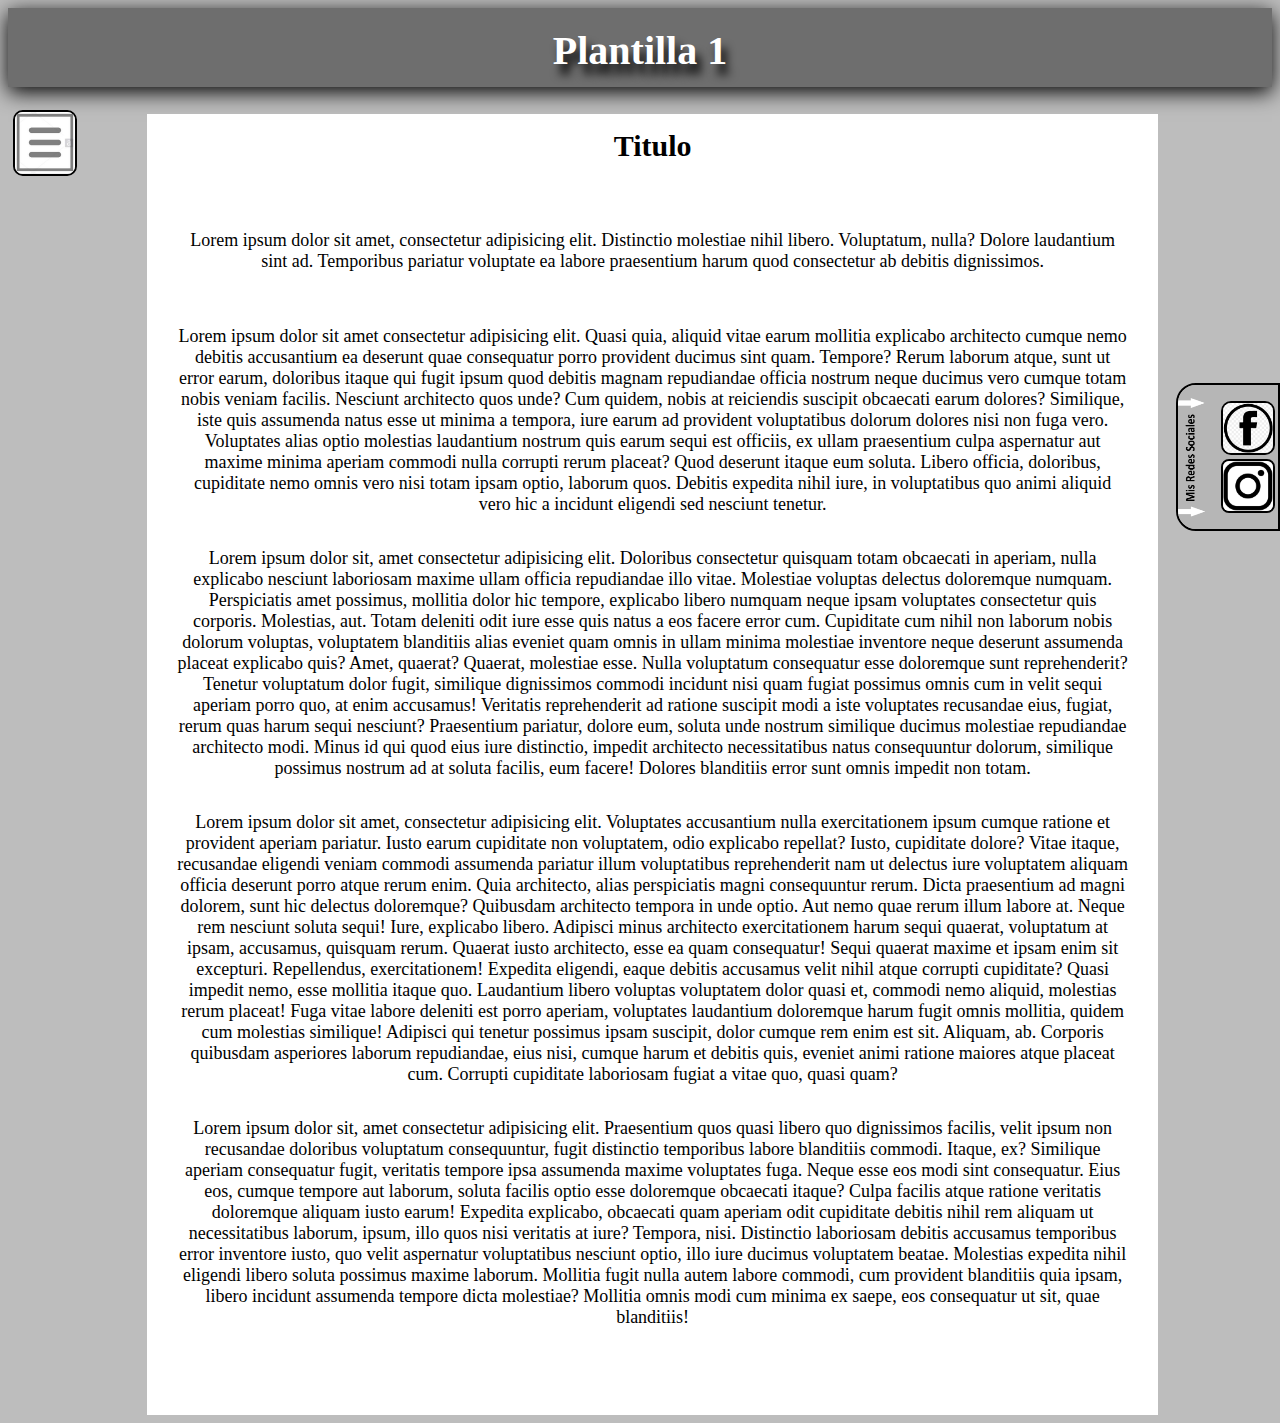
<file: index.html>
<!DOCTYPE html>
<html lang="es" lang="en">

    <head>
        <meta charset="UTF-8">
        <title>Ejemplo De Hola Mundo</title>
        <link rel="stylesheet" type="text/css" href="styles.css">
        <link rel="icon" href="./imagenes/mundo.ico">
    </head>

    <body>
        <h1><strong> Plantilla 1 </strong></h1>

        <div id="menu" class="menu"><img class="ima" src="imagenes/iconomenu.jpg" title="Menú"/></div>
        <div id="menuT" class="menuT">  Menú </div>
        <nav class="menu-lateral">
            <ul>
                <li ><a href="./index.html" class="lateralFontSize" id="inicio"> Inicio  </a></li>
                <li id="contactos" class="lateralFontSize" > Contactos </li>
                    <div class="contacto"> 
                        <p class="contactos" >
                            + Correo Electronico: <br>
                            enmanueljesus.jv@gmail.com <br><br>
                            + Numero Telefonico: <br>
                            0416-108-5865
                        </p>
                    </div>
    
                <li id="inventario" class="lateralFontSize"><a  class="inventario"  href="./inventario.html" > Inventario </a></li>
                <li id="iniciarsesion"class="lateralFontSize" ><a  class="sesion"  href="./sesion.html"> Iniciar Sesion (construccion) </a></li>
            </ul>
        </nav>
        <div class="parrafo">
            <h2> Titulo </h2>
            <p class="parrafos">  <br><br>
             Lorem ipsum dolor sit amet, consectetur adipisicing elit. Distinctio molestiae nihil libero. Voluptatum, nulla? Dolore laudantium sint ad. Temporibus pariatur voluptate ea labore praesentium harum quod consectetur ab debitis dignissimos.
                <br><br>
            </p>
            <p class="parrafos">
                Lorem ipsum dolor sit amet consectetur adipisicing elit. Quasi quia, aliquid vitae earum mollitia explicabo architecto cumque nemo debitis accusantium ea deserunt quae consequatur porro provident ducimus sint quam. Tempore?
                Rerum laborum atque, sunt ut error earum, doloribus itaque qui fugit ipsum quod debitis magnam repudiandae officia nostrum neque ducimus vero cumque totam nobis veniam facilis. Nesciunt architecto quos unde?
                Cum quidem, nobis at reiciendis suscipit obcaecati earum dolores? Similique, iste quis assumenda natus esse ut minima a tempora, iure earum ad provident voluptatibus dolorum dolores nisi non fuga vero.
                Voluptates alias optio molestias laudantium nostrum quis earum sequi est officiis, ex ullam praesentium culpa aspernatur aut maxime minima aperiam commodi nulla corrupti rerum placeat? Quod deserunt itaque eum soluta.
                Libero officia, doloribus, cupiditate nemo omnis vero nisi totam ipsam optio, laborum quos. Debitis expedita nihil iure, in voluptatibus quo animi aliquid vero hic a incidunt eligendi sed nesciunt tenetur.
            </p>
            <p class="parrafos">
                Lorem ipsum dolor sit, amet consectetur adipisicing elit. Doloribus consectetur quisquam totam obcaecati in aperiam, nulla explicabo nesciunt laboriosam maxime ullam officia repudiandae illo vitae. Molestiae voluptas delectus doloremque numquam.
                Perspiciatis amet possimus, mollitia dolor hic tempore, explicabo libero numquam neque ipsam voluptates consectetur quis corporis. Molestias, aut. Totam deleniti odit iure esse quis natus a eos facere error cum.
                Cupiditate cum nihil non laborum nobis dolorum voluptas, voluptatem blanditiis alias eveniet quam omnis in ullam minima molestiae inventore neque deserunt assumenda placeat explicabo quis? Amet, quaerat? Quaerat, molestiae esse.
                Nulla voluptatum consequatur esse doloremque sunt reprehenderit? Tenetur voluptatum dolor fugit, similique dignissimos commodi incidunt nisi quam fugiat possimus omnis cum in velit sequi aperiam porro quo, at enim accusamus!
                Veritatis reprehenderit ad ratione suscipit modi a iste voluptates recusandae eius, fugiat, rerum quas harum sequi nesciunt? Praesentium pariatur, dolore eum, soluta unde nostrum similique ducimus molestiae repudiandae architecto modi.
                Minus id qui quod eius iure distinctio, impedit architecto necessitatibus natus consequuntur dolorum, similique possimus nostrum ad at soluta facilis, eum facere! Dolores blanditiis error sunt omnis impedit non totam.
            </p>
            <p class="parrafos">Lorem ipsum dolor sit amet, consectetur adipisicing elit. Voluptates accusantium nulla exercitationem ipsum cumque ratione et provident aperiam pariatur. Iusto earum cupiditate non voluptatem, odio explicabo repellat? Iusto, cupiditate dolore?
            Vitae itaque, recusandae eligendi veniam commodi assumenda pariatur illum voluptatibus reprehenderit nam ut delectus iure voluptatem aliquam officia deserunt porro atque rerum enim. Quia architecto, alias perspiciatis magni consequuntur rerum.
            Dicta praesentium ad magni dolorem, sunt hic delectus doloremque? Quibusdam architecto tempora in unde optio. Aut nemo quae rerum illum labore at. Neque rem nesciunt soluta sequi! Iure, explicabo libero.
            Adipisci minus architecto exercitationem harum sequi quaerat, voluptatum at ipsam, accusamus, quisquam rerum. Quaerat iusto architecto, esse ea quam consequatur! Sequi quaerat maxime et ipsam enim sit excepturi. Repellendus, exercitationem!
            Expedita eligendi, eaque debitis accusamus velit nihil atque corrupti cupiditate? Quasi impedit nemo, esse mollitia itaque quo. Laudantium libero voluptas voluptatem dolor quasi et, commodi nemo aliquid, molestias rerum placeat!
            Fuga vitae labore deleniti est porro aperiam, voluptates laudantium doloremque harum fugit omnis mollitia, quidem cum molestias similique! Adipisci qui tenetur possimus ipsam suscipit, dolor cumque rem enim est sit.
            Aliquam, ab. Corporis quibusdam asperiores laborum repudiandae, eius nisi, cumque harum et debitis quis, eveniet animi ratione maiores atque placeat cum. Corrupti cupiditate laboriosam fugiat a vitae quo, quasi quam?
            </p>
            <p class="parrafos">
                Lorem ipsum dolor sit, amet consectetur adipisicing elit. Praesentium quos quasi libero quo dignissimos facilis, velit ipsum non recusandae doloribus voluptatum consequuntur, fugit distinctio temporibus labore blanditiis commodi. Itaque, ex?
                Similique aperiam consequatur fugit, veritatis tempore ipsa assumenda maxime voluptates fuga. Neque esse eos modi sint consequatur. Eius eos, cumque tempore aut laborum, soluta facilis optio esse doloremque obcaecati itaque?
                Culpa facilis atque ratione veritatis doloremque aliquam iusto earum! Expedita explicabo, obcaecati quam aperiam odit cupiditate debitis nihil rem aliquam ut necessitatibus laborum, ipsum, illo quos nisi veritatis at iure?
                Tempora, nisi. Distinctio laboriosam debitis accusamus temporibus error inventore iusto, quo velit aspernatur voluptatibus nesciunt optio, illo iure ducimus voluptatem beatae. Molestias expedita nihil eligendi libero soluta possimus maxime laborum.
                Mollitia fugit nulla autem labore commodi, cum provident blanditiis quia ipsam, libero incidunt assumenda tempore dicta molestiae? Mollitia omnis modi cum minima ex saepe, eos consequatur ut sit, quae blanditiis!
            </p><br><br><br>
        </div>
        
        <div class="fondo-redes"><img src="./imagenes/fondoredes5.png" name="fondoredes"/></div>
            <div name="redes">
                <a href="https://www.facebook.com/jesusramon.vieira?fref=mentions" target="_blank"><img
                        src="./imagenes/facebook2.png" name="face" title="ir a facebook" /></a>
                <a href="https://www.instagram.com/vieira_drummer/" target="_blank"><img src="./imagenes/instagram2.png"
                        name="insta" title="ir a instagram" /></a>
        </div>

        <script src="main.js"></script> 
        
    </body>  
</html>
</file>
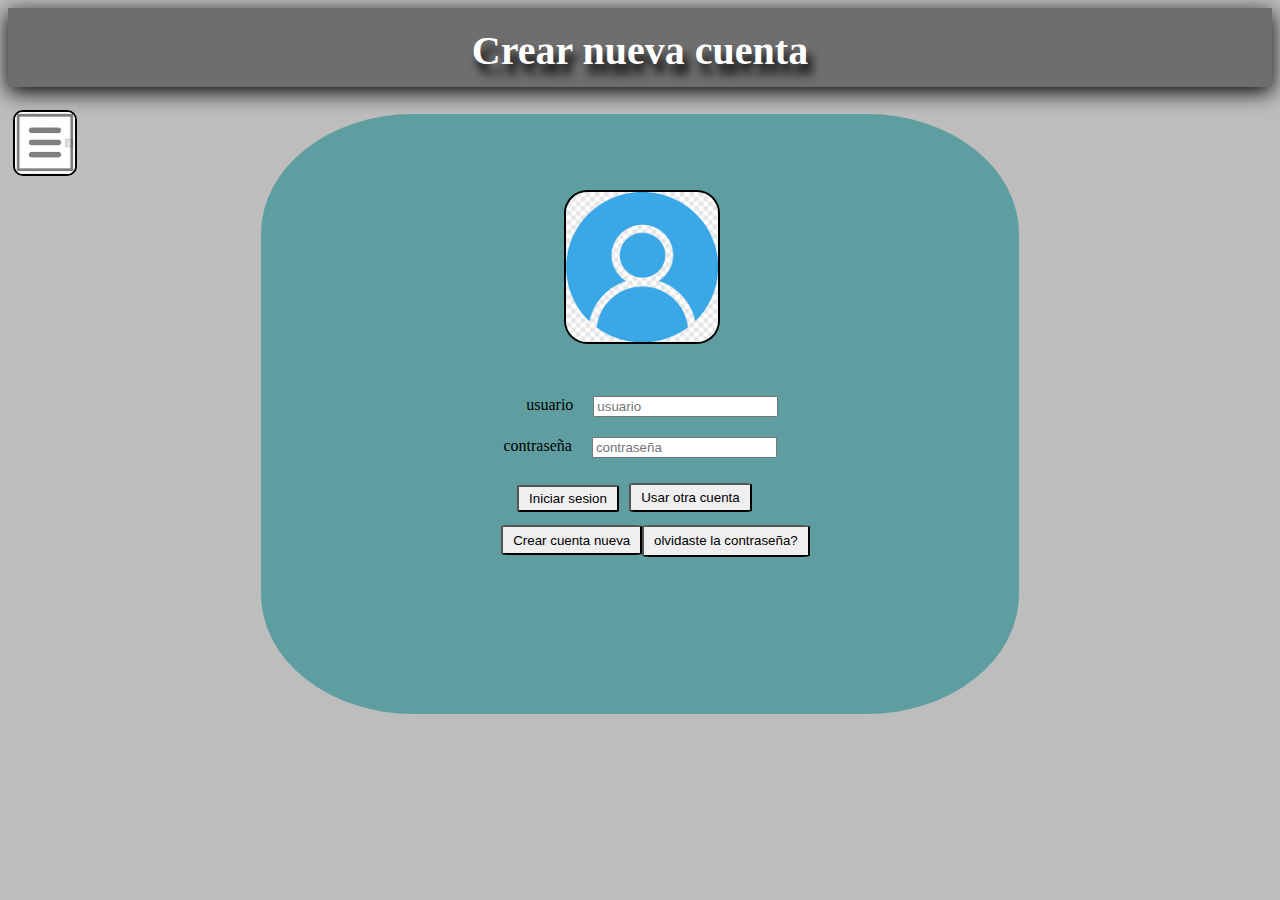
<file: nueva-cuenta.html>
<!DOCTYPE html>
<html lang="es" lang="en">
    <head>
        <title>Iniciar Sesion</title>
        <meta charset="UTF-8">
        <link rel="stylesheet" type="text/css" href="styles.css">    
        <link rel="icon" href="..//+++ 1 PRIMERA PLANTILLA +++/imagenes/sesion.ico">
    </head>
    <body>
        <div id="contenedor_carga"><p id="cargando">Cargando...</p>
            <div id="carga"></div>
        </div>
        <h1> Crear nueva cuenta </h1>
        
        <div id="menu" class="menu"><img class="ima" src="imagenes/iconomenu.jpg" title="Menú"/></div>
        <div id="menuT" class="menuT">  Menú </div>
        <nav class="menu-lateral">
            <ul>
                <li ><a href="./index.html" class="lateralFontSize" id="inicio"> Inicio  </a></li>
                <li id="contactos" class="lateralFontSize" > Contactos </li>
                    <div class="contacto"> 
                        <p class="contactos" >
                            + Correo Electronico: <br>
                            enmanueljesus.jv@gmail.com <br><br>
                            + Numero Telefonico: <br>
                            0416-108-5865
                        </p>
                    </div>
    
                <li id="inventario" class="lateralFontSize"><a  class="inventario"  href="./inventario.html" > Inventario </a></li>
                <li id="iniciarsesion"class="lateralFontSize" ><a  class="sesion"  href="./sesion.html"> Iniciar Sesion (construccion) </a></li>
            </ul>
        </nav>
        <div id="form-container">
            <img id="sesion-img" src="./imagenes/sesion.png" alt="">
            <form action="">
                <label id="usuario"for="usuario">usuario</label>
                <input type="email" name="usuario" placeholder="usuario" required> 
                <label for="contraseña">contraseña</label>
                <input type="password" name="contraseña" placeholder="contraseña" required>

               <div id="button-container"><button class="boton" #id="submit" type="submit">Iniciar sesion</button></div>
               <div id="button-container2"><input class="boton" type="button" name="otra-cuenta" value="Usar otra cuenta"></div>
               <div id="button-container3"><input class="boton" type="button" name="crear-cuenta" value="Crear cuenta nueva"></div>
               <div id="button-container4"><input class="boton" type="button" name="olvido-contraseña" value="olvidaste la contraseña?"></div>

            </form>

        </div>
        <div id="backUp"><img src="./imagenes/arrow.png"></div>


        <script src="animacionScroll.js"></script>
    </body>
</html>
</file>
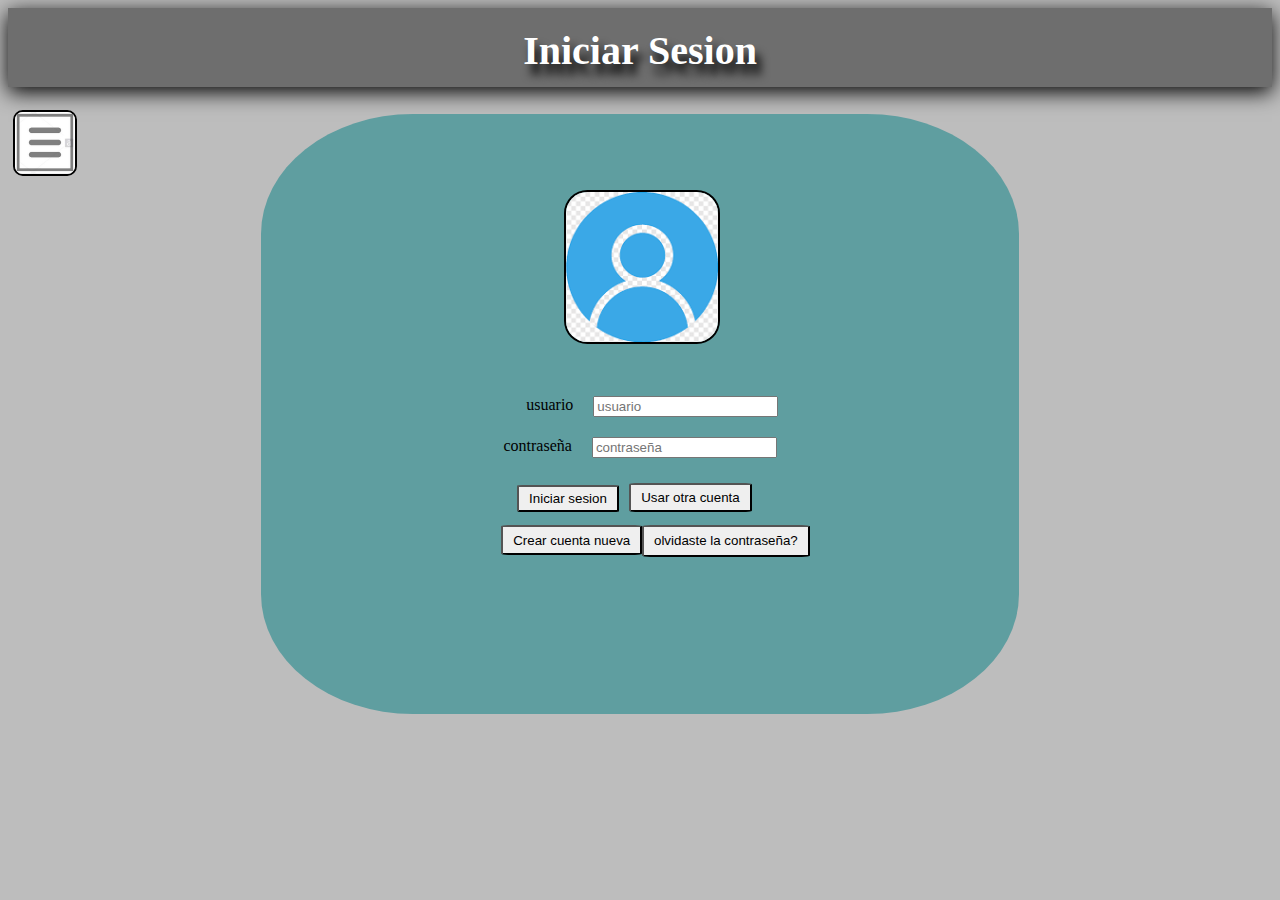
<file: sesion.html>
<!DOCTYPE html>
<html lang="es" lang="en">
    <head>
        <title>Iniciar Sesion</title>
        <meta charset="UTF-8">
        <link rel="stylesheet" type="text/css" href="styles.css">    
        <link rel="icon" href="./imagenes/sesion.ico">
    </head>
    <body>
        <div id="contenedor_carga"><p id="cargando">Cargando...</p>
            <div id="carga"></div>
        </div>
        <h1> Iniciar Sesion </h1>
        
        <div id="menu" class="menu"><img class="ima" src="imagenes/iconomenu.jpg" title="Menú"/></div>
        <div id="menuT" class="menuT">  Menú </div>
        <nav class="menu-lateral">
            <ul>
                <li ><a href="./index.html" class="lateralFontSize" id="inicio"> Inicio  </a></li>
                <li id="contactos" class="lateralFontSize" > Contactos </li>
                    <div class="contacto"> 
                        <p class="contactos" >
                            + Correo Electronico: <br>
                            enmanueljesus.jv@gmail.com <br><br>
                            + Numero Telefonico: <br>
                            0416-108-5865
                        </p>
                    </div>
    
                <li id="inventario" class="lateralFontSize"><a  class="inventario"  href="./inventario.html" > Inventario </a></li>
                <li id="iniciarsesion"class="lateralFontSize" ><a  class="sesion"  href="./sesion.html"> Iniciar Sesion (construccion) </a></li>
            </ul>
        </nav>
        <div id="form-container">
            <img id="sesion-img" src="./imagenes/sesion.png" alt="">
            <form action="">
                <label id="usuario"for="usuario">usuario</label>
                <input type="email" name="usuario" placeholder="usuario" required> 
                <label for="contraseña">contraseña</label>
                <input type="password" name="contraseña" placeholder="contraseña" required>

               <div id="button-container"><button class="boton" id="submit" type="submit">Iniciar sesion</button></div>
               <div id="button-container2"><input class="boton" type="button" name="otra-cuenta" value="Usar otra cuenta"></div>
               <div id="button-container3"><input class="boton" type="button" name="crear-cuenta" value="Crear cuenta nueva"></div>
               <div id="button-container4"><input class="boton" type="button" name="olvido-contraseña" value="olvidaste la contraseña?"></div>

            </form>

        </div>
        <div id="backUp"><img src="./imagenes/arrow.png"></div>

        <script src="animacionScroll.js"></script>
    </body>
</html>
</file>
<file: styles.css>
#contenedor_carga{
    background-color: rgba(0, 0, 0, 0.87);
    height: 100%;
    width: 100%;
    position: fixed;
    transition: all 1s ease ;
    z-index: 1000;
}
#carga{
    border: 5px solid #ABB2B9;
    border-top-color: #F8F9F9;
    height: 70px;
    width: 70px ;
    border-radius: 100%;

    position: absolute;
    top: 0;
    left: 0;
    right: 0;
    bottom: 0;
    margin: auto;

    animation: girar 0.6s linear infinite;
}
@keyframes girar{
    from{
        transform: rotate(0deg);
    }
    to{
        transform: rotate(360deg);
    }
}
#cargando{
    font-size: 22px;
    position: fixed;
    top: 55%;
    left: 0.9%;
    right: 0;
    bottom: 0;
    margin: auto;
    color: white;    
}



/*##########################################################################################
############################################################################################
############################################################################################
############################################################################################
############################################################################################
################################    PAGINA INICIO (TODO)    ################################
############################################################################################
############################################################################################
############################################################################################
############################################################################################
############################################################################################
*/
body{
    background-color: #BDBDBD;
    font-family:'Times New Roman', Times, serif;
    z-index: -1;
    
}



/* ########################## HEADER #############################*/
h1 {
    background-color: #6E6E6E;
    color: white;
    text-align: center;
    margin-top: 0%;
    height: 60px;
    padding-top: 1.5%;
    text-shadow: 5px 10px 10px black;
    box-shadow: 0px 5px 20px black;
    font-size: 40px;
}

header{
    background-color: blanchedalmond;
}





/*#################################### MENU ###############################*/
#menu {
    background-size: 30%;
    width: 60px;
    height: 60px;   
}
.menu {
    transition: all 0.5s;
    position: absolute;
    top: 110px;
    left: 1%;
    width: 20px;
    z-index: 10 ;
}
.menu.giro {
    transform: rotate(90deg);
    transition: all 0.2s;
    position: fixed;
    top: 110px;
    left: 216px;
}
img {
    width: 101%;
    border: 2px solid black;
    border-radius: 15%;
    
}
.menuT{
    visibility: hidden;
    position: absolute;
    left: 1%;
    font-size: 22px;
    z-index: 2;
    transition: all 0.3s;
    margin-top: 20px;
    
}


.menuA{
    margin-top: 20px;
    position: absolute;
    visibility: visible;
    font-size: 22px;
    font-weight: bolder;
    left: 80px;
    transition: 0.3s;
    z-index: 2;
}
.hidden{
    position: absolute;
    visibility: hidden;
}

/*#################################### MENU LATERAL ###############################*/

.menu-lateral{
    top: 108px;
    height: 87%;
    width: 200px;
    background-color: #E6E6E6;
    position: fixed;
    left: -205px;
    transition: all 0.5s;
    border: 2px solid    black ;
    z-index: 12 ;
}
.menu-lateral.activo{
    position: fixed ;
    top: 108px;
    left: 1%;
    transition: all 0.2s;
    z-index: 12 ;
    
}
.lateralFontSize{
    font-size: 20px;
}

/*######################### CENTRO DE PAGINA ##################################*/

.parrafo{
    background-color: white;
    width: 80%;
    display: block;
    margin-left: 11%;
    height: 100%;
    
}
.parrafos{
    text-align:center;
    padding-left: 30px;
    padding-right: 30px;
    padding-bottom: 15px;
}
h2{
    padding-top: 15px;
    text-align: center;
    font-size: 30px;
}
p{
    text-align: center  ;
    font-size: 18px;
}

/*###############################################################################
################################## ENLACES DE LISTA #############################
#################################################################################
*/
                      /*################ INICIO ###############*/
#inicio:link{
    color: black;
    text-decoration: none;
    cursor: pointer;
}
#inicio:visited{
    color: black;
}
                        /*################ CONTACTOS ###############*/
#contactos{
    position: absolute;
    margin-top: 20px;
    top: 22px;
    cursor: pointer;
}
                        /*############### INVENTARIO ################*/
#inventario{
    position: absolute;
    margin-top: 20px;
    top: 48px;
    transition: all 0.5s;
    cursor: pointer;
}
.inventario:link{
    color: black;
    text-decoration: none;
}
.inventario:visited{
    color: black;
}
                        /*############### INICIAR SESION ################*/
#iniciarsesion{
    position: absolute;
    margin-top: 20px;
    top: 74px;
    transition: all 0.5s;
    cursor: pointer;
}
.sesion:link{
    color: black;
    text-decoration: none;
}
.sesion:visited{
    color: black;
}

/*################################# RESALTADO ############################*/
#inicio:hover{
    font-size: 23px;
    transition: all 0.2s;
}
#contactos:hover{
    font-size: 23px;
    transition: all 0.2s;
}
#inventario:hover{
    font-size: 23px;
    transition: all 0.2s;
}
#iniciarsesion:hover{
    font-size: 23px;
    transition: all 0.2s;
}
#inventario.mover:hover{
    font-size: 23px;
    transition: all 0.2s;
}
#iniciarsesion.mover:hover{
    font-size: 23px;
    transition: all 0.2s;
}



/*############################### CONTACTOS ##########################*/

.contactos{
    font-size: 16px ;
    position: absolute;
    left: -325px;
    transition: all 0.5s;
    border: 1px solid black;
    border-radius: 10%;
    top: 65px;
}

.contactos.abrir{
    width: 190px;
    position: absolute;
    top: 65px;
    left: 5px;
    font-size: 16px ;
    border: 1px solid black;
    border-radius: 10%;
    padding-bottom: 5px;
    transition: all 0.5s;
    background-color: #E6E6E6 ;

}

/*########## MUEVE LOS OTROS ENLACES DEL PANEL LATERAL ######*/

#inventario.mover{
    position: absolute;
    top: 175px;
    transition: all 0.4s;
}

#iniciarsesion.mover{
    position: absolute;
    top: 205px;
    transition: all 0.4s;
}

/*##########################################################################################
############################################################################################
############################################################################################
############################################################################################
############################################################################################
################################    PAGINA INVENTARIO    ###################################
############################################################################################
############################################################################################
############################################################################################
############################################################################################
############################################################################################
*/

.open{
    position: absolute;
    text-align: center;
    height: 250px ;
    width: 75%;
    background-color: brown;
    z-index: 2;
    top: 200;
    
}

/*###########################################################################################
#######################################  TABLA  #############################################
############################################################################################# 
*/
table{
    width: 82%;
    margin-left: 130px;
    margin-right: 100px;
}
tr{
    height: 290px;
    background-color: #E6E6E6;
    z-index: 1 ;
}
td{
    float: left;
    display: block;
    width: 100px;
    background-color:#BDBDBD;
    margin: 10px;
    width: 22.75%;
    height: 270px;
    transition: 0.3s;
    z-index: 2 ;
    
}

#card1{
    position: absolute;
    top: 110px;
    left: 143px;
    background-color:#BDBDBD;
    width: 231.7px;
    height: 270px;
    transition: 0.3s;
}
#card2{
    position: absolute;
    top: 110px;
    left: 395px;
    background-color:#BDBDBD;
    width: 231.7px;
    height: 270px;
    transition: 0.3s;
}
#card3{
    position: absolute;
    top: 110px;
    left: 648px;
    background-color:#BDBDBD;
    width: 231.7px;
    height: 270px;
    transition: 0.3s;
}
#card4{
    position: absolute;
    top: 110px;
    left: 902px;
    background-color:#BDBDBD;
    width: 231.7px;
    height: 270px;
    transition: 0.3s;
}
#card5{
    position: absolute;
    top: 402px;
    left: 143px;
    background-color:#BDBDBD;
    width: 231.7px;
    height: 270px;
    transition: 0.3s;
}
#card6{
    position: absolute;
    top: 402px;
    left: 395px;
    background-color:#BDBDBD;
    width: 231.7px;
    height: 270px;
    transition: 0.3s;
}
#card7{
    position: absolute;
    top: 402px;
    left: 648px;
    background-color:#BDBDBD;
    width: 231.7px;
    height: 270px;
    transition: 0.3s;
}
#card8{
    position: absolute;
    top: 402px;
    left: 902px;
    background-color:#BDBDBD;
    width: 231.7px;
    height: 270px;
    transition: 0.3s;
}
#card9{
   
    top: 693px;
    left: 143px;
    background-color:#BDBDBD;
    width: 231.7px;
    height: 270px;
    transition: 0.3s;
}
#card10{
    
    top: 693px;
    left: 395px;
    background-color:#BDBDBD;
    width: 231.7px;
    height: 270px;
    transition: 0.3s;
}
#card11{
    
    top: 693px;
    left: 648px;
    background-color:#BDBDBD;
    width: 231.7px;
    height: 270px;
    transition: 0.3s;
}
#card12{
    
    top: 693px;
    left: 902px;
    background-color:#BDBDBD;
    width: 231.7px;
    height: 270px;
    transition: 0.3s;
}
#fila3{ 
    opacity: 0 ;  
    transition: 1s;
}
#fila4{
    opacity: 0 ;  
    transition: 1s;
}

#fila5{
    opacity : 0 ; 
    transition: 1s;
}
.fila3{
    animation: as 1s ease-in; 
    opacity : 1 ; 
}
@keyframes as{
    0%{
        transform: translateX(90px);
    }
    100%{
        transform: translateX(0px);
    }
}
.fila4{
    animation: asd 1s ease-in; 
    opacity : 1 ; 
}
@keyframes asd{
    0%{
        transform: translateX(-110px);
    }
    100%{
        transform: translateX(0px);
    }
}
.fila5{
    animation: asdf 1s ease-in; 
    opacity : 1 ; 
}        
@keyframes asdf{
    0%{
        transform: translateX(110px);
    }
    100%{
        transform: translateX(0px);
    }
}
td:hover{
    margin:0%;
    margin-top: 8px;
    margin-bottom: 10px;
    margin-left: 5px;
    width: 240px;
    height: 280px;

}
/*#####################################################################################
########################################## REDES ######################################
#######################################################################################
*/


[name="insta"]{
   width: 50px;
   height: 50px;
   right: 0px;
   top: 51%;
   margin-right: 5px;
   position: fixed;
   transition: all 350ms;
   z-index: 10 ;
}
[name="insta"]:hover{
   width: 55px;
   height: 55px;
}
[name="face"]{
    width: 50px;
    height: 50px;
    right: 0px;
    top: 44.6%;
    margin-right: 5px;
    position: fixed;
    border-radius: 10px;
    transition: all 350ms; 
    z-index: 20 ;
   }
[name="face"]:hover{
   width: 55px;
   height: 55px;
   z-index: 20;
}

.clearfix{
   float: none;
   clear: both;
}
[name="fondoredes"]{
   transition: 1s;
   position: fixed;
   right: 0px;
   top: 42.5%;
   width: 100px;
   height: 16%;
   border-radius: 20px 0px 0px 20px;
}


.move{
    position: absolute;
    top: 48%;
    transition: 2s;
}

/*##########################################################################################
############################################################################################
############################################################################################
############################################################################################
############################################################################################
##############################    PAGINA INICIAR SESION     ################################
############################################################################################
############################################################################################
############################################################################################
############################################################################################
############################################################################################
*/
#sesion-img{
    margin-top: 10%;
    width: 20%;
    margin-left: 40% ;
}
#form-container{
    border-radius: 20%;
    background-color: cadetblue;
    width: 60%;
    height: 600px;
    margin-left: 20%;

}
label{
    display: block;
    float: left;
    margin: 10px;
    margin-left:  32%;
}
#usuario{
    margin-left: 35%;
}
input{
    margin-left: 30%;
    float: left;
    margin: 10px;
    display: block;
}
form{
    padding-top: 5%;
    text-align: center;
}
#button-container{
    position: absolute;
    bottom: 43.1%;
    margin-left: 20%;
    width: 8%;
    
}
#button-container2{
    position: absolute;
    bottom: 42%;
    margin-left: 28%;
}
#button-container3{
    position: absolute;
    bottom: 37.2%;

    margin-left: 18%;
    
}
#button-container4{
    position: absolute;
    bottom: 37%;
    margin-left: 29%;
}
.boton{
    width: 100%;
    font-family: Arial, Helvetica, sans-serif;
    padding: 4%;
    border-radius: 5%;
    transition: 0.5s;
}
.boton:hover{
    box-shadow: 0 0 20px black;
}

/*#########################################################################################
####################### del video del peruanito uqe explica bien ##########################
###########################################################################################
*/

.animado{
    opacity: 0 ; /* @@@@@ para que no se vea @@@@@@@*/
    transition: all 0.8s;
}

.mostrarArriba {
    animation: mostrarArriba 0.7s; /*@@@ nombre de la animacion y su duracion @@@*/

}


/*##########################################################################################
############################################################################################
###################### BOTON PARA VOLVER A LA PARTE ALTA DE LA PAGINA ######################
############################################################################################
############################################################################################
*/

#backUp{
    
    opacity: 0;
    width: 60px;
    position: fixed;
    bottom: 10px ;
    right: 30px;
    transform: rotate(90deg);
    transition: all 0.7s;
    cursor: pointer;    
    
}
#backUp:hover{
    width: 65px;
    transition: all 0.2s;
    z-index: 5 ;
}
.show{
    animation: popop .5s ease-in-out;
    width: 60px;    
    transform: translate(-50% , -50% );
    bottom: 10px ;
    right: 30px;
}





@keyframes popop{
    0%{
        width: 0rem;
        height: 0rem;
        bottom: 10px ;
        right: 30px;
    }
    50%{
        width: 5rem ;
        height: 5rem;
        right: 25px;
    }
    100%{
        width: 60px;
        bottom: 10px ;
        right: 30px;
        z-index: 10;

    }
}
</file>
